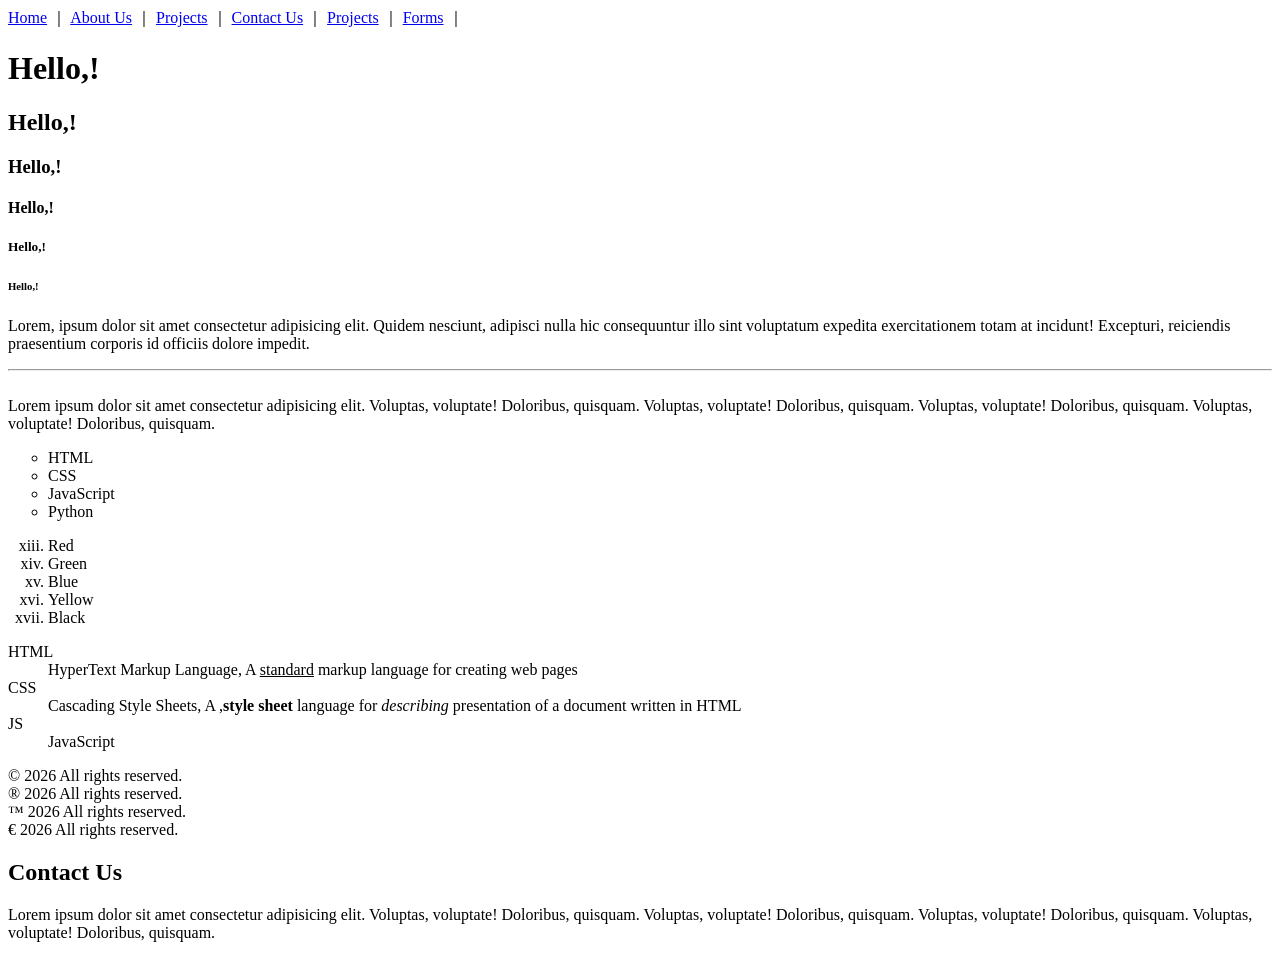
<file: index.html>
<!DOCTYPE html>
<html lang="en">
<head>
    <meta charset="UTF-8">
    <meta name="viewport" content="width=device-width, initial-scale=1.0">
    <title>Welcome Page</title>
</head>
<body>
    <a href="index.html">Home</a> &#65372;
    <a href="about.html">About Us</a> &#65372;
    <a href="projects.html">Projects</a> &#65372;
    <a href="contact.html">Contact Us</a> &#65372;
    <a href="projects.html">Projects</a> &#65372;
    <a href="forms.html">Forms</a> &#65372;



    <h1>Hello,!</h1>
    <h2>Hello,!</h2>
    <h3>Hello,!</h3>
    <h4>Hello,!</h4>
    <h5>Hello,!</h5>
    <h6>Hello,!</h6>

    <p>Lorem, ipsum dolor sit amet consectetur adipisicing elit. Quidem nesciunt, adipisci nulla hic consequuntur illo sint voluptatum expedita exercitationem totam at incidunt! Excepturi, reiciendis praesentium corporis id officiis dolore impedit.
    <br>
    <hr>
    <br>
    Lorem ipsum dolor sit amet consectetur adipisicing elit. Voluptas, voluptate! Doloribus, quisquam. Voluptas, voluptate! Doloribus, quisquam. Voluptas, voluptate! Doloribus, quisquam. Voluptas, voluptate! Doloribus, quisquam.</p>

    <ul type="circle">
        <li>HTML</li>
        <li>CSS</li>
        <li>JavaScript</li>
        <li>Python</li>
    </ul>

    <ol type="i" start="13">
        <li>Red</li>
        <li>Green</li>
        <li>Blue</li>
        <li>Yellow</li>
        <li>Black</li>
    </ol>

    <dl>
        <dt>HTML</dt>
        <dd>HyperText Markup Language, A <u>standard</u> markup language for creating web pages</dd>
        <dt>CSS</dt>
        <dd>Cascading Style Sheets, A ,<strong>style sheet</strong> language for <i>describing </i> presentation of a document written in HTML</dd>
        <dt>JS</dt>
        <dd>JavaScript</dd>

    </dl>
    &copy; 2026 All rights reserved.<br>
    &reg; 2026 All rights reserved.<br>
    &trade; 2026 All rights reserved.<br>
    &euro; 2026 All rights reserved.<br>

    <div>
        <h2>Contact Us</h2>
        <p>Lorem ipsum dolor sit amet consectetur adipisicing elit. Voluptas, voluptate! Doloribus, quisquam. Voluptas, voluptate! Doloribus, quisquam. Voluptas, voluptate! Doloribus, quisquam. Voluptas, voluptate! Doloribus, quisquam.</p>
    </div>

</body>
</html>
</file>
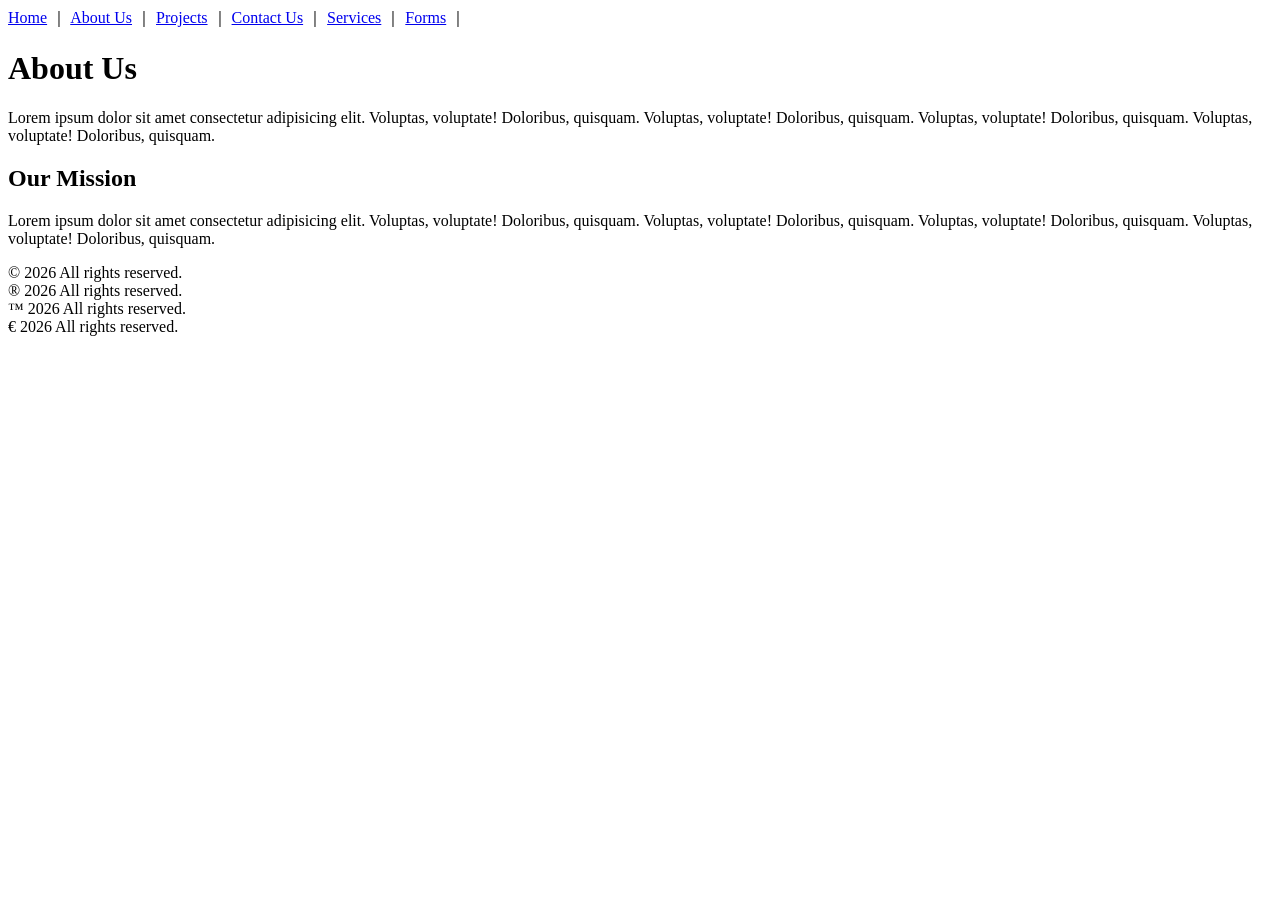
<file: about.html>
<!DOCTYPE html>
<html lang="en">
<head>
    <meta charset="UTF-8">
    <meta name="viewport" content="width=device-width, initial-scale=1.0">
    <title>About Page</title>
</head>
<body>
    <a href="index.html">Home</a> &#65372;
    <a href="about.html">About Us</a> &#65372;
    <a href="projects.html">Projects</a> &#65372;
    <a href="contact.html">Contact Us</a> &#65372;
    <a href="services.html">Services</a> &#65372;
    <a href="forms.html">Forms</a> &#65372;

    <h1>About Us</h1>
    <p>Lorem ipsum dolor sit amet consectetur adipisicing elit. Voluptas, voluptate! Doloribus, quisquam. Voluptas, voluptate! Doloribus, quisquam. Voluptas, voluptate! Doloribus, quisquam. Voluptas, voluptate! Doloribus, quisquam.</p>

    <div>
        <h2>Our Mission</h2>
        <p>Lorem ipsum dolor sit amet consectetur adipisicing elit. Voluptas, voluptate! Doloribus, quisquam. Voluptas, voluptate! Doloribus, quisquam. Voluptas, voluptate! Doloribus, quisquam. Voluptas, voluptate! Doloribus, quisquam.</p>
    </div>

    &copy; 2026 All rights reserved.<br>
    &reg; 2026 All rights reserved.<br>
    &trade; 2026 All rights reserved.<br>
    &euro; 2026 All rights reserved.<br>


</body>
</html>
</file>
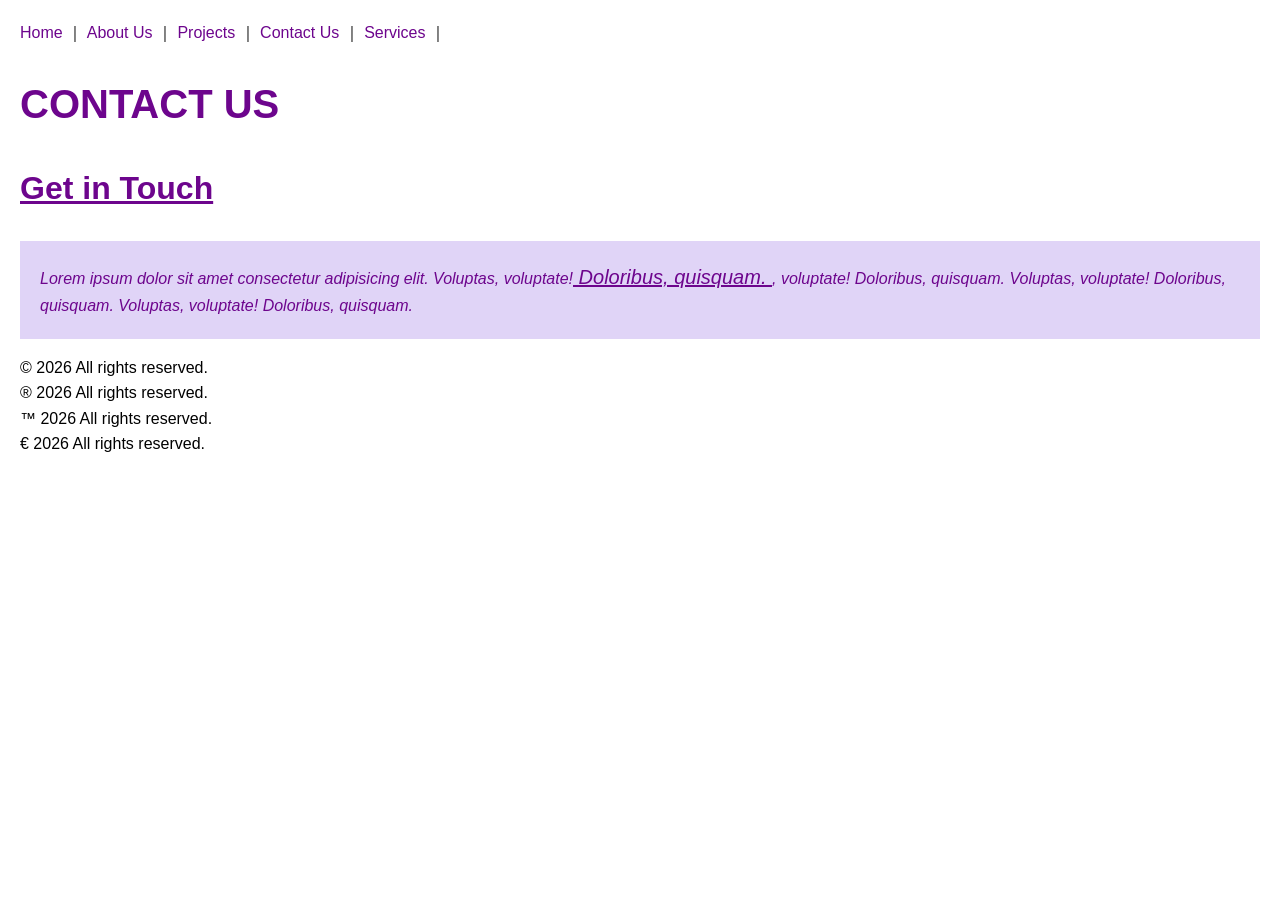
<file: contact.html>
<!DOCTYPE html>
<html lang="en">
<head>
    <meta charset="UTF-8">
    <meta name="viewport" content="width=device-width, initial-scale=1.0">
    <title>Contact Page</title>
</head>
<style>
    body {
        font-family: Arial, sans-serif;
        line-height: 1.6;
        margin: 20px;
        padding: 0;
    }
    a {
        text-decoration: none;
        color: #6d058d;
    }
    a:hover {
        text-decoration: underline;
    }
    h1 {
        color: #6d058d;
        font-size: 2.5em;
        text-transform: uppercase;
    }
    h2 {
        color: #6d058d;
        font-size: 2em;
        text-decoration: underline;
    }
    p{
        color: #6d058d;
        font-style: italic;
        background-color: #e0d4f7;
        padding: 20px;
    }
</style>
<body>
    <div>
    <a href="index.html">Home</a> &#65372;
    <a href="about.html">About Us</a> &#65372;
    <a href="projects.html">Projects</a> &#65372;
    <a href="contact.html">Contact Us</a> &#65372;
    <a href="services.html">Services</a> &#65372;
    </div>

    <h1>Contact Us</h1>
    <h2>Get in Touch</h2>
    <p style="color: #6d058d;font-size: 16px;font-style: italic;background-color: #e0d4f7;">Lorem ipsum dolor sit amet consectetur adipisicing elit. Voluptas, voluptate!<span style="text-decoration: underline;font-size: 20px;"> Doloribus, quisquam. </span>, voluptate! Doloribus, quisquam. Voluptas, voluptate! Doloribus, quisquam. Voluptas, voluptate! Doloribus, quisquam.</p>

    <div>
        
    </div>

    &copy; 2026 All rights reserved.<br>
    &reg; 2026 All rights reserved.<br>
    &trade; 2026 All rights reserved.<br>
    &euro; 2026 All rights reserved.<br>


</body>
</html>
</file>
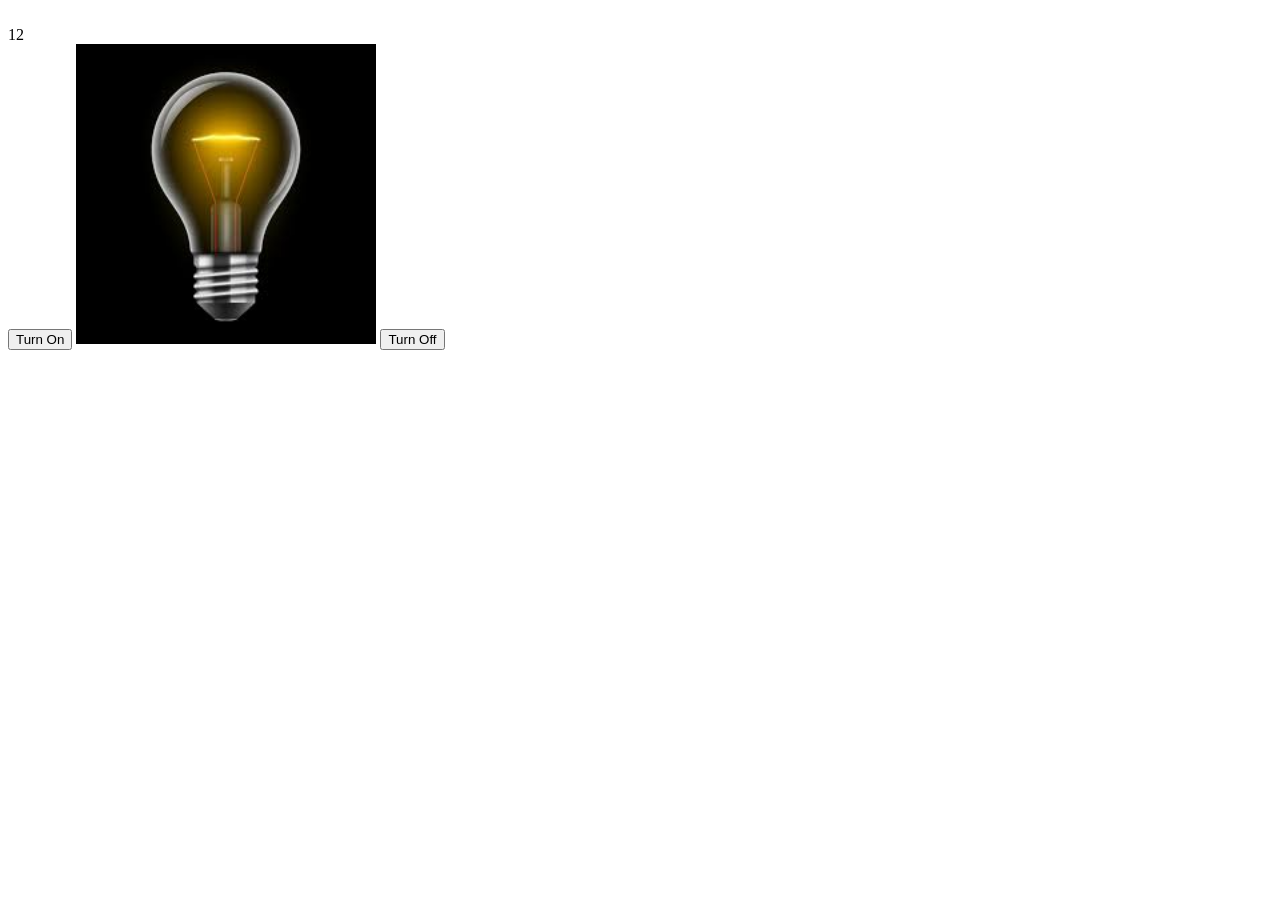
<file: document.html>
<!DOCTYPE html>
<html lang="en">
<head>
    <meta charset="UTF-8">
    <meta name="viewport" content="width=device-width, initial-scale=1.0">
    <title>Document</title>
</head>
<body>
    <script>
        document.getElementById("demo").innerHTML = "Hello JavaScript!";
    </script>
    <br>
    <script>
        document.write(7 + 5);
    </script>
    <br>
    <button type="button" onclick="document.getElementById('bulb').src='images/bulb_on.jpg'">Turn On</button>
    <img id="bulb" src="images/bulb_on.jpg" alt="" style="width: 300px;">
    <button type="button" onclick="document.getElementById('bulb').src='images/bulb_off.jpg'">Turn Off</button>
    
    <br>
    <script>
    var fullName = "John Doe";
    let age = 30;
    document.write("<br>My name is " + fullName + " and I am " + age + " years old.");

    document.write("<h4>Do-while loop:</h4>");
    let j = 9;
    do {
        document.write("<br>The value of j is: " + j);
        j+=2;
    } while (j < 13);
    document.write("<h4>While loop:</h4>");
    let i = 9;
    while (i < 13) {
        document.write("<br>The value of i is: " + i);
        i+=2;
    }
    document.write("<h4>For loop:</h4>");
    for (let k = 12; k < 23; k+=2) {
        document.write("<br>The value of k is: " + k);
    }

    <select id="mySelect" onchange="myFunction()">
        <option value="Option 1">Option 1</option>
        <option value="Option 2">Option 2</option>
        <option value="Option 3">Option 3</option>

    </select>
    </script>
    
</body>
</html>
</file>
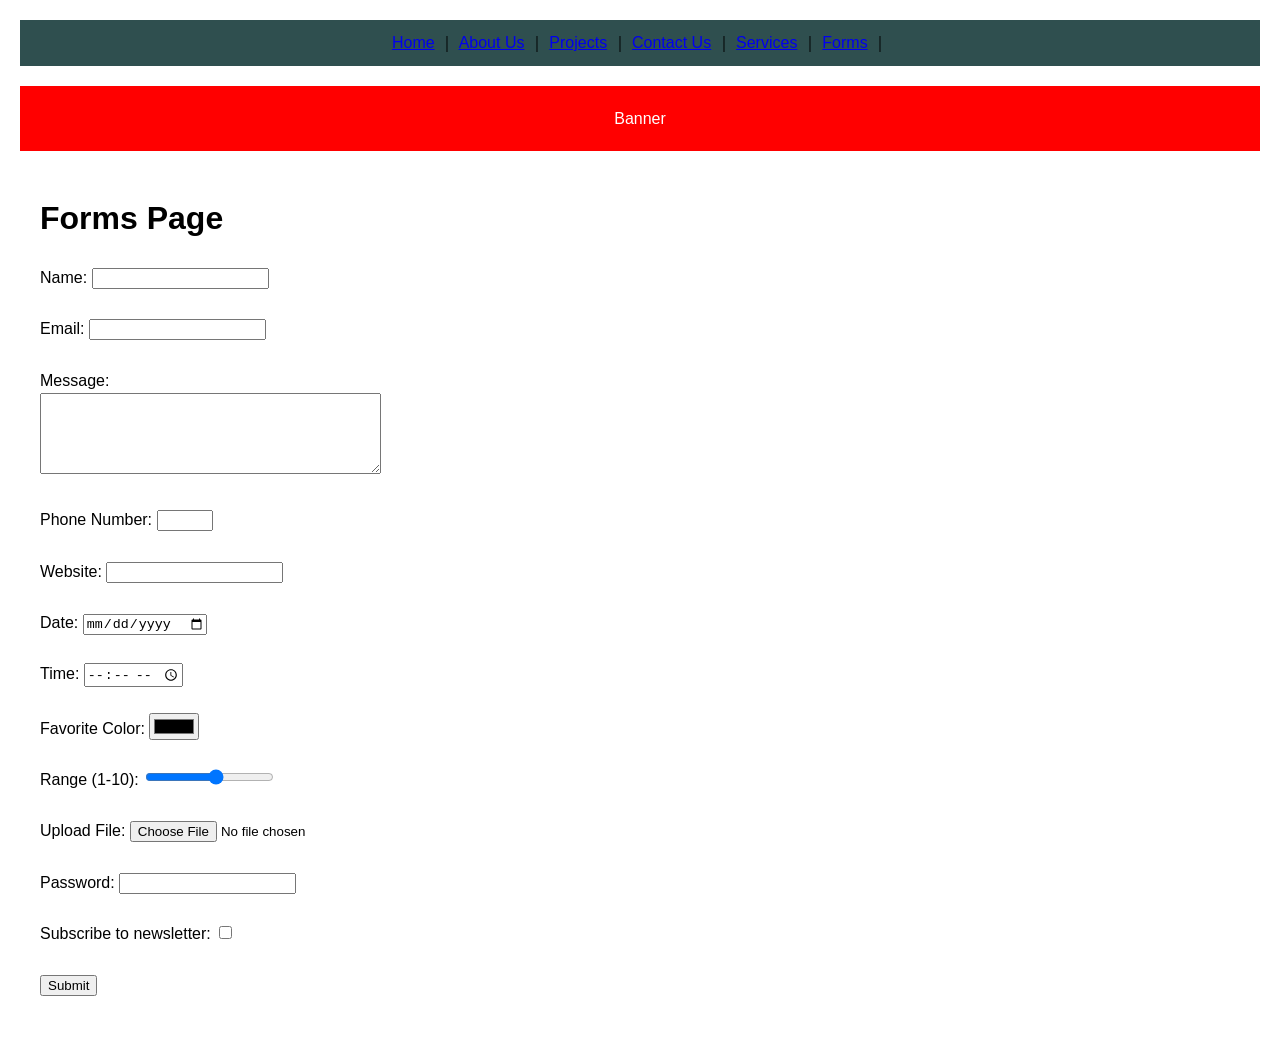
<file: forms.html>
<!DOCTYPE html>
<html lang="en">
<head>
    <meta charset="UTF-8">
    <meta name="viewport" content="width=device-width, initial-scale=1.0">
    <title>Forms Page</title>
    <link rel="stylesheet" href="style.css">
</head>
<body>
    <div class="toplinks">
    <a href="index.html">Home</a> &#65372;
    <a href="about.html">About Us</a> &#65372;
    <a href="projects.html">Projects</a> &#65372;
    <a href="contact.html">Contact Us</a> &#65372;
    <a href="services.html">Services</a> &#65372;
    <a href="forms.html">Forms</a> &#65372;
    </div>

<div class="banner">Banner</div>
<div class="row">
    <div class="content">
        <h1>Forms Page</h1>
        <form action="#" method="post">
            <label for="name">Name:</label>
            <input type="text" id="name" name="name" required><br><br>

            <label for="email">Email:</label>
            <input type="email" id="email" name="email" required><br><br>

            <label for="message">Message:</label><br>
            <textarea id="message" name="message" rows="5" cols="40"></textarea><br><br>

            <label for="number">Phone Number:</label>
            <input type="number" id="number" name="number" min="1" max="100"><br><br>

            <label for="url">Website:</label>
            <input type="url" id="url" name="url"><br><br>  

            <label for="date">Date:</label>
            <input type="date" id="date" name="date"><br><br>

            <label for="time">Time:</label>
            <input type="time" id="time" name="time"><br><br>

            <label for="color">Favorite Color:</label>
            <input type="color" id="color" name="color"><br><br>

            <label for="range">Range (1-10):</label>
            <input type="range" id="range" name="range" min="1" max="10"><br><br>

            <label for="file">Upload File:</label>
            <input type="file" id="file" name="file"><br><br>

            <label for="password">Password:</label>
            <input type="password" id="password" name="password" required><br><br>

            <label for="checkbox">Subscribe to newsletter:</label>
            <input type="checkbox" id="checkbox" name="checkbox"><br><br>

            <input type="submit" value="Submit">
        </form>
    </div>
</div>

</body>
</html>
</file>
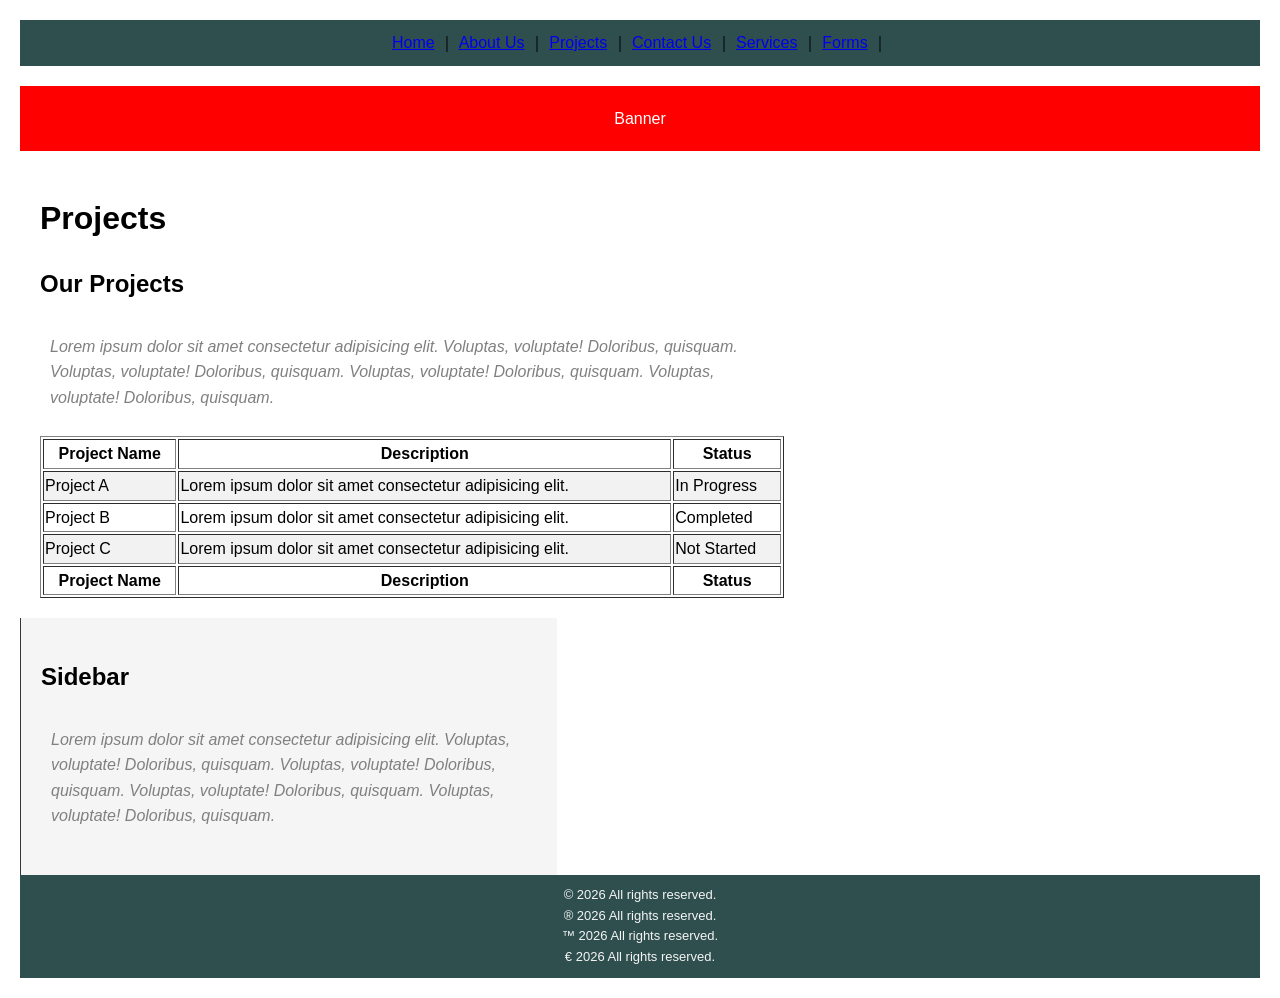
<file: projects.html>
<!DOCTYPE html>
<html lang="en">
<head>
    <meta charset="UTF-8">
    <meta name="viewport" content="width=device-width, initial-scale=1.0">
    <title>Projects Page</title>
    <link rel="stylesheet" href="style.css">
</head>
<body>
    <div class="toplinks">
    <a href="index.html">Home</a> &#65372;
    <a href="about.html">About Us</a> &#65372;
    <a href="projects.html">Projects</a> &#65372;
    <a href="contact.html">Contact Us</a> &#65372;
    <a href="services.html">Services</a> &#65372;
    <a href="forms.html">Forms</a> &#65372;
    </div>

<div class="banner">Banner</div>
<div class="row">
    <div class="content">
        <h1>Projects</h1>
        <h2>Our Projects</h2>
        <p>Lorem ipsum dolor sit amet consectetur adipisicing elit. Voluptas, voluptate! Doloribus, quisquam. Voluptas, voluptate! Doloribus, quisquam. Voluptas, voluptate! Doloribus, quisquam. Voluptas, voluptate! Doloribus, quisquam.</p>
        <table border="1" style="width: 100%;">
    <tr>
        <th>Project Name</th>
        <th>Description</th>
        <th>Status</th>
    </tr>
    <tr>
        <td>Project A</td>
        <td>Lorem ipsum dolor sit amet consectetur adipisicing elit.</td>
        <td>In Progress</td>
    </tr>
    <tr>
        <td>Project B</td>
        <td>Lorem ipsum dolor sit amet consectetur adipisicing elit.</td>
        <td>Completed</td>
    </tr>
    <tr>
        <td>Project C</td>
        <td>Lorem ipsum dolor sit amet consectetur adipisicing elit.</td>
        <td>Not Started</td>
    </tr>
     <tr>
        <th>Project Name</th>
        <th>Description</th>
        <th>Status</th>
    </tr>
</table>
    </div>
    <div class="sidebar">
        <h2>Sidebar</h2>
        <p>Lorem ipsum dolor sit amet consectetur adipisicing elit. Voluptas, voluptate! Doloribus, quisquam. Voluptas, voluptate! Doloribus, quisquam. Voluptas, voluptate! Doloribus, quisquam. Voluptas, voluptate! Doloribus, quisquam.</p>
    </div> 
</div>


<div class="footer">
    &copy; 2026 All rights reserved.<br>
    &reg; 2026 All rights reserved.<br>
    &trade; 2026 All rights reserved.<br>
    &euro; 2026 All rights reserved.<br>
</div>
</body>
</html>
</file>
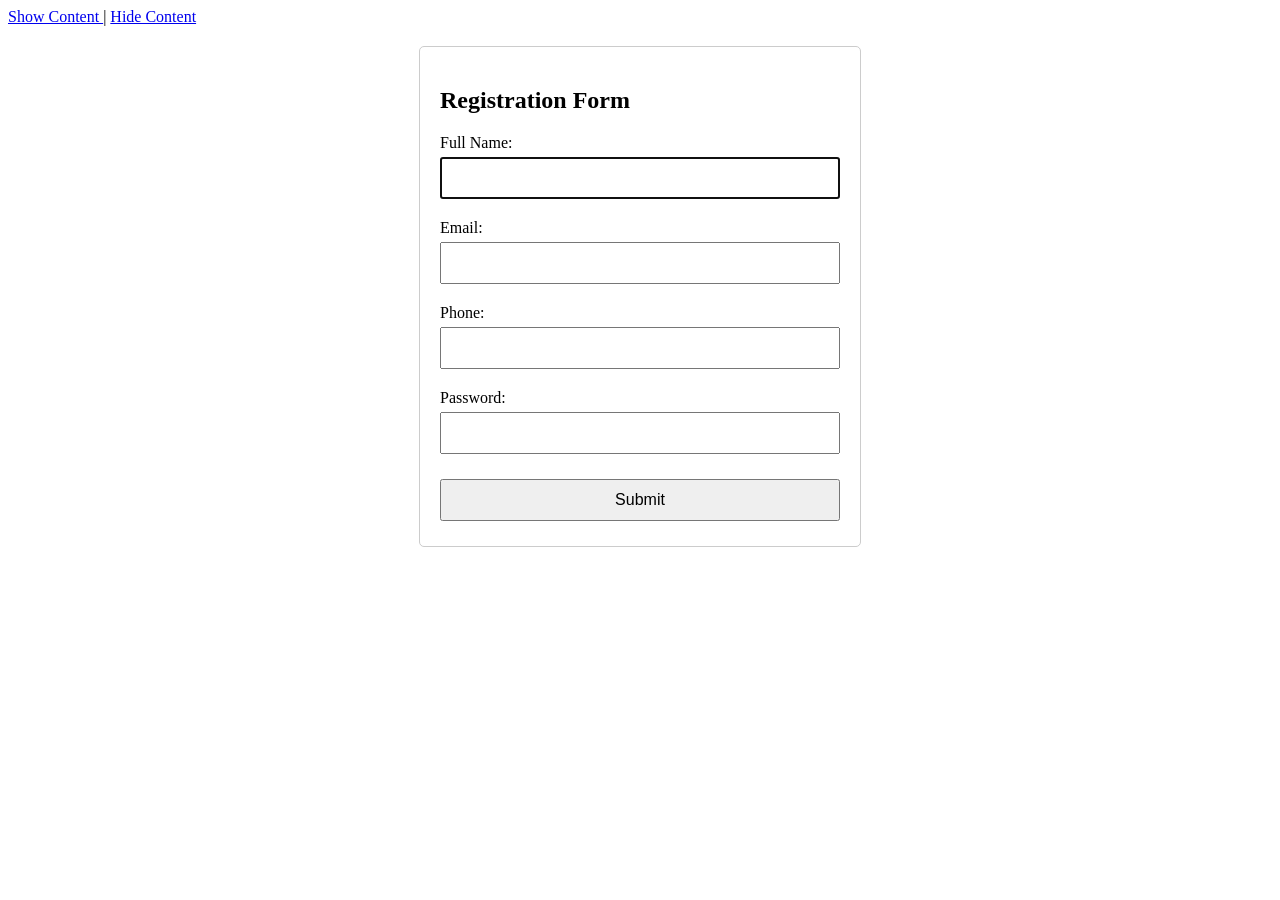
<file: validform.html>
<!DOCTYPE html>
<html lang="en">
<head>
    <meta charset="UTF-8">
    <meta name="viewport" content="width=device-width, initial-scale=1.0">
    <title>Registration Form</title>

    <style>
        .error {
            color: red;
            margin: 0;
        }

        .registration-form {
            width: 400px;
            margin: 20px auto;
            padding: 20px;
            border: 1px solid #ccc;
            border-radius: 5px;
        }

        .field {
            margin-bottom: 15px;
        }

        input,
        .button {
            width: 100%;
            padding: 10px;
            margin: 5px 0;
            box-sizing: border-box;
            font-size: 16px;
            font-family: Arial, sans-serif;
        }

        .button {
            cursor: pointer;
        }
    </style>
</head>

<body>

    <a href="#" onclick="document.getElementById('showContent').textContent='Invalid Email'">
        Show Content
    </a>

    |

    <a href="#" onclick="document.getElementById('showContent').textContent=''">
        Hide Content
    </a>

    <p id="showContent" class="error"></p>

    <form id="registrationForm" class="registration-form">

        <h2>Registration Form</h2>

        <div class="field">
            <label for="fullName">Full Name:</label>
            <input type="text" id="fullName" name="fullName" autofocus>
            <p id="fullNameError" class="error"></p>
        </div>

        <div class="field">
            <label for="email">Email:</label>
            <input type="email" id="email" name="email">
            <p id="emailError" class="error"></p>
        </div>

        <div class="field">
            <label for="phone">Phone:</label>
            <input type="tel" id="phone" name="phone">
            <p id="phoneError" class="error"></p>
        </div>

        <div class="field">
            <label for="password">Password:</label>
            <input type="password" id="password" name="password">
            <p id="passwordError" class="error"></p>
        </div>

        <input type="submit" value="Submit" class="button">

    </form>

    <script>
        document.getElementById("registrationForm").addEventListener("submit", function(event) {

            event.preventDefault();

            // Clear previous errors
            document.getElementById("fullNameError").textContent = "";
            document.getElementById("emailError").textContent = "";
            document.getElementById("phoneError").textContent = "";
            document.getElementById("passwordError").textContent = "";

            let isValid = true;

            const fullName = document.getElementById("fullName").value.trim();
            const email = document.getElementById("email").value.trim();
            const phone = document.getElementById("phone").value.trim();
            const password = document.getElementById("password").value.trim();

            // Full Name Validation
            if (fullName === "") {
                document.getElementById("fullNameError").textContent =
                    "Full Name is required.";
                isValid = false;
            }

            // Email Validation
            if (email === "") {
                document.getElementById("emailError").textContent =
                    "Email is required.";
                isValid = false;
            }

            // Phone Validation
            if (phone === "") {
                document.getElementById("phoneError").textContent =
                    "Phone number is required.";
                isValid = false;
            }

            // Password Validation
            if (password === "") {
                document.getElementById("passwordError").textContent =
                    "Password is required.";
                isValid = false;
            }

            if (isValid) {
                alert("Form submitted successfully!");
            }
        });
    </script>

</body>
</html>
</file>
<file: style.css>
body {
    font-family: Arial, sans-serif;
    line-height: 1.6;
    margin: 20px;
    padding: 0;
}

p {
    color: grey;
    font-style: italic;
    background-color: transparent; /* removed purple */
    padding: 10px;
}

.banner {
    background-color: red;
    color: white;
    padding: 20px;
    text-align: center;
}
.toplinks {
    background-color: darkslategrey;
    padding: 10px;
    text-align: center;
    margin-bottom: 20px;
}

.row::after {
    content: "";
    display: block;
    clear: both;
}

.content {
    float: left;
    padding: 20px;
    width: 60%;
}

.sidebar {
    background-color: #f5f5f5;
    padding: 20px;
    width: 40%;
    border-left: 1px solid #373737;
    float: left;
}
@media screen and (max-width: 900px) {
    .content, .sidebar {
        width: 100%;
        float: none;
        border-left: none;
    }
    
}

.footer {
    background-color: darkslategrey;
    color: whitesmoke;
    text-align: center;
    padding: 10px;
    font-size: small;
}

.table td{
    border: 10px solid #373737;
    padding: 8px;
    text-align: left;
}
tr:nth-child(even) {
    background-color: #f2f2f2; 
}
 tr:hover {
    background-color:lightgreen;
}
</file>
